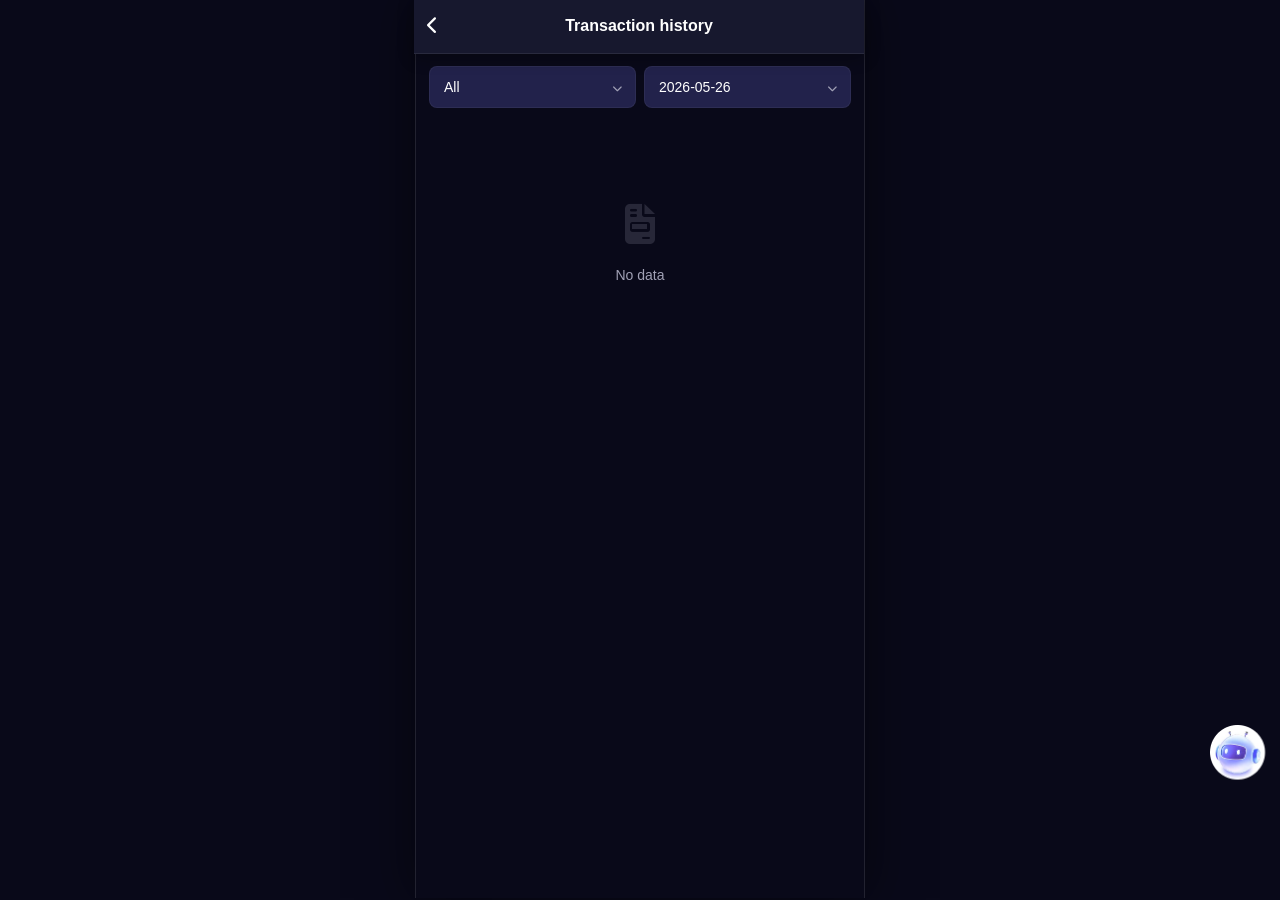
<file: transaction.html>
<!DOCTYPE html>
<html lang="en">

<head>
    <meta charset="UTF-8">
    <meta name="viewport" content="width=device-width, initial-scale=1.0">
    <title>Transaction History - JAICLUB</title>
    <link rel="stylesheet" href="css/style.css">
    <link rel="stylesheet" href="https://cdnjs.cloudflare.com/ajax/libs/font-awesome/6.4.0/css/all.min.css">
    <style>
        .filter-row {
            display: flex;
            gap: 10px;
            padding: 15px;
            margin-bottom: 5px;
        }

        .filter-btn {
            flex: 1;
            background: var(--card-bg);
            padding: 10px 15px;
            border-radius: 8px;
            display: flex;
            justify-content: space-between;
            align-items: center;
            font-size: 14px;
            cursor: pointer;
            border: 1px solid rgba(255, 255, 255, 0.05);
        }

        .trans-list {
            padding: 0 15px 30px 15px;
            display: flex;
            flex-direction: column;
            gap: 15px;
        }

        /* Card styles from photo */
        .trans-card {
            border-radius: 12px;
            overflow: hidden;
            background: #17182e;
            border: 1px solid rgba(255, 255, 255, 0.05);
            box-shadow: 0 4px 15px rgba(0, 0, 0, 0.2);
        }

        .trans-card__header {
            background: var(--main_gradient-color2);
            padding: 10px 15px;
            font-size: 14px;
            font-weight: bold;
            color: #fff;
            font-family: 'Outfit', 'Inter', sans-serif;
        }

        .trans-card__table {
            width: 100%;
            border-collapse: collapse;
            font-size: 13px;
        }

        .trans-card__row {
            display: flex;
            justify-content: space-between;
            padding: 12px 15px;
            border-bottom: 1px solid rgba(255, 255, 255, 0.05);
        }

        .trans-card__row:last-child {
            border-bottom: none;
        }

        .trans-card__label {
            color: var(--text-secondary);
        }

        .trans-card__value {
            color: #fff;
            font-weight: 500;
        }

        .trans-card__value.red {
            color: #ff4757;
            font-weight: bold;
        }

        .trans-card__value.green {
            color: #2ed573;
            font-weight: bold;
        }

        .no-data {
            text-align: center;
            padding: 50px 0;
            color: var(--text-secondary);
            font-size: 14px;
        }

        /* Custom bottom sheet modal picker */
        .picker-overlay {
            display: none;
            position: fixed;
            top: 0;
            left: 0;
            width: 100%;
            height: 100%;
            background: rgba(0, 0, 0, 0.7);
            z-index: 10000;
        }

        .picker-container {
            position: fixed;
            bottom: 0;
            left: 50%;
            transform: translateX(-50%);
            width: 100%;
            max-width: 450px;
            background: #17182e;
            border-radius: 20px 20px 0 0;
            border-top: 1px solid rgba(255, 255, 255, 0.08);
            display: flex;
            flex-direction: column;
            z-index: 10001;
            overflow: hidden;
            animation: slideUp 0.3s ease-out;
        }

        @keyframes slideUp {
            from {
                transform: translate(-50%, 100%);
            }

            to {
                transform: translate(-50%, 0);
            }
        }

        .picker-header {
            display: flex;
            justify-content: space-between;
            align-items: center;
            padding: 15px 20px;
            border-bottom: 1px solid rgba(255, 255, 255, 0.08);
            background: #20213d;
        }

        .picker-header span {
            font-size: 15px;
            font-weight: bold;
            color: #fff;
        }

        .picker-header .btn-cancel {
            color: #88889d;
            cursor: pointer;
            font-size: 14px;
        }

        .picker-header .btn-confirm {
            color: var(--accent-color);
            font-weight: bold;
            cursor: pointer;
            font-size: 14px;
        }

        .picker-body {
            display: flex;
            height: 220px;
            position: relative;
            padding: 10px 0;
            background: #17182e;
        }

        .picker-column {
            flex: 1;
            overflow-y: auto;
            scrollbar-width: none;
            text-align: center;
            position: relative;
            height: 100%;
        }

        .picker-column::-webkit-scrollbar {
            display: none;
        }

        .picker-item {
            height: 44px;
            line-height: 44px;
            font-size: 15px;
            color: rgba(255, 255, 255, 0.3);
            transition: all 0.2s;
            cursor: pointer;
        }

        .picker-item.selected {
            color: #ffffff;
            font-weight: bold;
            font-size: 17px;
        }

        .picker-highlight {
            position: absolute;
            top: 88px;
            left: 0;
            width: 100%;
            height: 44px;
            border-top: 1px solid rgba(255, 255, 255, 0.08);
            border-bottom: 1px solid rgba(255, 255, 255, 0.08);
            pointer-events: none;
            background: rgba(255, 255, 255, 0.02);
        }
    </style>
</head>

<body>
    <div class="purple-subpage__nav-placeholder" style="height: 55px;"></div>
    <div class="purple-subpage__nav"
        style="position: fixed; top: 0; left: 50%; transform: translateX(-50%); width: 100%; max-width: 450px; height: 55px; background: #17182e; display: flex; align-items: center; justify-content: space-between; padding: 0 15px; z-index: 1000; border-bottom: 1px solid rgba(255, 255, 255, 0.08); box-shadow: 0 4px 15px rgba(0,0,0,0.3); overflow: hidden;">

        <a href="account.html"
            style="cursor: pointer; position: relative; z-index: 1; color: white; font-size: 18px; width: 40px; display: flex; align-items: center;">
            <i class="fas fa-chevron-left"></i>
        </a>
        <!-- Center (Title) -->
        <div
            style="position: relative; z-index: 1; font-size: 16px; font-weight: bold; color: white; flex-grow: 1; text-align: center;">
            Transaction history
        </div>
        <!-- Right (Spacer for centering) -->
        <div style="width: 40px; position: relative; z-index: 1;"></div>
    </div>

    <!-- Dropdowns at the top -->
    <div class="filter-row">
        <!-- Hidden inputs to manage current filters -->
        <input type="hidden" id="transaction-type-select" value="all">
        <input type="hidden" id="transaction-date-select" value="all">

        <!-- Type Selector Dropdown Trigger -->
        <div class="filter-btn" id="type-picker-trigger">
            <span id="type-picker-display">All</span>
            <i class="van-badge__wrapper van-icon van-icon-arrow-down"><i class="fas fa-chevron-down"
                    style="font-size: 10px; color: var(--text-secondary);"></i></i>
        </div>

        <!-- Date Picker Dropdown Trigger -->
        <div class="filter-btn" id="date-picker-trigger">
            <span id="date-picker-display">Choose a date</span>
            <i class="van-badge__wrapper van-icon van-icon-arrow-down"><i class="fas fa-chevron-down"
                    style="font-size: 10px; color: var(--text-secondary);"></i></i>
        </div>
    </div>

    <!-- Transaction List -->
    <div class="trans-list" id="trans-list-container">
        <!-- Dynamic Cards Injected Here -->
    </div>

    <div class="no-data" id="no-data-placeholder" style="display: none;">
        <i class="fas fa-file-invoice" style="font-size: 40px; display: block; margin-bottom: 20px; opacity: 0.2;"></i>
        No data
    </div>

    <!-- Bottom Sheet Mobile Date Picker Modal -->
    <div id="date-picker-overlay" class="picker-overlay">
        <div class="picker-container">
            <div class="picker-header">
                <span class="btn-cancel" id="picker-date-cancel">Cancel</span>
                <span>Choose a date</span>
                <span class="btn-confirm" id="picker-date-confirm">Confirm</span>
            </div>
            <div class="picker-body">
                <div class="picker-highlight"></div>
                <div class="picker-column" id="picker-year-col"></div>
                <div class="picker-column" id="picker-month-col"></div>
                <div class="picker-column" id="picker-day-col"></div>
            </div>
        </div>
    </div>

    <!-- Bottom Sheet Mobile Type Picker Modal -->
    <div id="type-picker-overlay" class="picker-overlay">
        <div class="picker-container">
            <div class="picker-header">
                <span class="btn-cancel" id="picker-type-cancel">Cancel</span>
                <span>Choose Type</span>
                <span class="btn-confirm" id="picker-type-confirm">Confirm</span>
            </div>
            <div class="picker-body">
                <div class="picker-highlight"></div>
                <div class="picker-column" id="picker-type-col" style="flex: 1;"></div>
            </div>
        </div>
    </div>

    <script src="js/db.js"></script>
    <script>
        document.addEventListener('DOMContentLoaded', () => {
            const listContainer = document.getElementById('trans-list-container');
            const noDataPlaceholder = document.getElementById('no-data-placeholder');
            const typeInput = document.getElementById('transaction-type-select');
            const dateInput = document.getElementById('transaction-date-select');

            const typeDisplay = document.getElementById('type-picker-display');
            const dateDisplay = document.getElementById('date-picker-display');

            // Force simulated default transaction logs matching screenshot if database is empty
            const initMockTransactions = () => {
                const txs = JSON.parse(localStorage.getItem("jaiclub_transactions")) || [];
                // Check if our specific ones are already loaded
                const hasMock = txs.some(t => t.desc === "Game moved out" || t.desc === "Game moved in");
                if (!hasMock) {
                    const currentUser = window.JaiDB ? window.JaiDB.getCurrentUser() : null;
                    const uid = currentUser ? currentUser.uid : "551345";

                    const mockTxs = [
                        { id: "TX99322", uid: uid, amount: 3.61, type: "win", desc: "Game moved in", time: "2026-05-26 14:35:17" },
                        { id: "TX99321", uid: uid, amount: -3.61, type: "bet", desc: "Game moved out", time: "2026-05-25 17:49:38" },
                        { id: "TX99320", uid: uid, amount: 100.00, type: "deposit", desc: "Deposit Verified", time: "2026-05-24 11:20:10" }
                    ];
                    localStorage.setItem("jaiclub_transactions", JSON.stringify([...mockTxs, ...txs]));
                }
            };
            initMockTransactions();

            const renderTransactions = () => {
                if (!window.JaiDB) return;
                const txs = window.JaiDB.getTransactions();
                const typeFilter = typeInput.value.toLowerCase();
                const dateFilter = dateInput.value; // 'all' or 'YYYY-MM-DD'

                let filtered = txs;

                // Filter by Type
                if (typeFilter !== 'all') {
                    if (typeFilter === 'bet') {
                        filtered = filtered.filter(t => t.type === 'bet' || t.desc.toLowerCase().includes('moved out'));
                    } else if (typeFilter === 'win') {
                        filtered = filtered.filter(t => t.type === 'win' || t.desc.toLowerCase().includes('moved in') || t.type === 'bonus');
                    } else {
                        filtered = filtered.filter(t => t.type === typeFilter);
                    }
                }

                // Filter by Date
                if (dateFilter !== 'all') {
                    filtered = filtered.filter(t => t.time.startsWith(dateFilter));
                }

                listContainer.innerHTML = '';
                if (filtered.length === 0) {
                    noDataPlaceholder.style.display = 'block';
                } else {
                    noDataPlaceholder.style.display = 'flex';
                    noDataPlaceholder.style.display = 'none';

                    filtered.forEach(tx => {
                        const card = document.createElement('div');
                        card.className = 'trans-card animate-fade';

                        const isNegative = tx.amount < 0 || tx.desc.toLowerCase().includes('moved out') || tx.type === 'withdraw';
                        const absAmt = Math.abs(tx.amount).toFixed(2);
                        const displayAmt = isNegative ? `-₹${absAmt}` : `+₹${absAmt}`;
                        const balanceClass = isNegative ? 'green' : 'red'; // Moved In matches red ₹3.61, Moved Out matches green ₹3.61 from photo

                        // Header title matching description
                        const headerTitle = tx.desc || (isNegative ? 'Game moved out' : 'Game moved in');

                        card.innerHTML = `
                            <div class="trans-card__header">${headerTitle}</div>
                            <div class="trans-card__table">
                                <div class="trans-card__row">
                                    <span class="trans-card__label">Detail</span>
                                    <span class="trans-card__value">${headerTitle}</span>
                                </div>
                                <div class="trans-card__row">
                                    <span class="trans-card__label">Time</span>
                                    <span class="trans-card__value">${tx.time}</span>
                                </div>
                                <div class="trans-card__row">
                                    <span class="trans-card__label">Balance</span>
                                    <span class="trans-card__value ${balanceClass}">${displayAmt}</span>
                                </div>
                            </div>
                        `;
                        listContainer.appendChild(card);
                    });
                }
            };

            // ==========================================
            // Bottom Sheet DATE Picker controller
            // ==========================================
            const datePickerOverlay = document.getElementById('date-picker-overlay');
            const datePickerTrigger = document.getElementById('date-picker-trigger');

            // Default select values from localStorage or all
            const savedDate = localStorage.getItem('selected_date') || '2026-05-26';
            dateInput.value = savedDate;
            dateDisplay.textContent = savedDate;

            const years = Array.from({ length: 11 }, (_, i) => 2020 + i);
            const months = Array.from({ length: 12 }, (_, i) => String(i + 1).padStart(2, '0'));
            const days = Array.from({ length: 31 }, (_, i) => String(i + 1).padStart(2, '0'));

            let currentSelectedYear = savedDate.split('-')[0] || '2026';
            let currentSelectedMonth = savedDate.split('-')[1] || '05';
            let currentSelectedDay = savedDate.split('-')[2] || '26';

            const populateCol = (colId, items, currentVal, onSelect) => {
                const col = document.getElementById(colId);
                if (!col) return;
                col.innerHTML = '';
                col.appendChild(createPaddingItem());
                col.appendChild(createPaddingItem());
                items.forEach(val => {
                    const div = document.createElement('div');
                    div.className = 'picker-item';
                    div.textContent = val;
                    if (String(val) === String(currentVal)) {
                        div.classList.add('selected');
                    }
                    div.onclick = () => {
                        col.querySelectorAll('.picker-item').forEach(el => el.classList.remove('selected'));
                        div.classList.add('selected');
                        onSelect(val);
                        div.scrollIntoView({ behavior: 'smooth', block: 'center' });
                    };
                    col.appendChild(div);
                });
                col.appendChild(createPaddingItem());
                col.appendChild(createPaddingItem());
            };

            const createPaddingItem = () => {
                const div = document.createElement('div');
                div.className = 'picker-item';
                div.style.pointerEvents = 'none';
                div.innerHTML = '&nbsp;';
                return div;
            };

            const initDatePickers = () => {
                const activeDate = dateInput.value !== 'all' ? dateInput.value : '2026-05-26';
                currentSelectedYear = activeDate.split('-')[0];
                currentSelectedMonth = activeDate.split('-')[1];
                currentSelectedDay = activeDate.split('-')[2];

                populateCol('picker-year-col', years, currentSelectedYear, (val) => currentSelectedYear = val);
                populateCol('picker-month-col', months, currentSelectedMonth, (val) => currentSelectedMonth = val);
                populateCol('picker-day-col', days, currentSelectedDay, (val) => currentSelectedDay = val);
            };

            datePickerTrigger.addEventListener('click', () => {
                initDatePickers();
                datePickerOverlay.style.display = 'block';
                setTimeout(() => {
                    ['picker-year-col', 'picker-month-col', 'picker-day-col'].forEach(colId => {
                        const selected = document.querySelector(`#${colId} .picker-item.selected`);
                        if (selected) selected.scrollIntoView({ block: 'center' });
                    });
                }, 80);
            });

            document.getElementById('picker-date-cancel').onclick = () => {
                datePickerOverlay.style.display = 'none';
            };

            document.getElementById('picker-date-confirm').onclick = () => {
                const fullDate = `${currentSelectedYear}-${currentSelectedMonth}-${currentSelectedDay}`;
                dateDisplay.textContent = fullDate;
                dateInput.value = fullDate;
                localStorage.setItem('selected_date', fullDate);
                renderTransactions();
                datePickerOverlay.style.display = 'none';
            };

            // ==========================================
            // Bottom Sheet TYPE Picker controller
            // ==========================================
            const typePickerOverlay = document.getElementById('type-picker-overlay');
            const typePickerTrigger = document.getElementById('type-picker-trigger');
            const typeCol = document.getElementById('picker-type-col');

            const types = ['All', 'Bet', 'Agent commission', 'Win', 'Deposit', 'Withdraw'];
            let currentSelectedType = typeInput.value;

            const initTypePicker = () => {
                if (!typeCol) return;
                typeCol.innerHTML = '';
                typeCol.appendChild(createPaddingItem());
                typeCol.appendChild(createPaddingItem());

                types.forEach(val => {
                    const div = document.createElement('div');
                    div.className = 'picker-item';
                    div.textContent = val;
                    const cleanVal = val === 'All' ? 'all' : val.toLowerCase();

                    if (cleanVal === currentSelectedType.toLowerCase()) {
                        div.classList.add('selected');
                    }

                    div.onclick = () => {
                        typeCol.querySelectorAll('.picker-item').forEach(el => el.classList.remove('selected'));
                        div.classList.add('selected');
                        currentSelectedType = cleanVal;
                        div.scrollIntoView({ behavior: 'smooth', block: 'center' });
                    };
                    typeCol.appendChild(div);
                });

                typeCol.appendChild(createPaddingItem());
                typeCol.appendChild(createPaddingItem());
            };

            typePickerTrigger.addEventListener('click', () => {
                currentSelectedType = typeInput.value;
                initTypePicker();
                typePickerOverlay.style.display = 'block';
                setTimeout(() => {
                    const selected = document.querySelector('#picker-type-col .picker-item.selected');
                    if (selected) selected.scrollIntoView({ block: 'center' });
                }, 80);
            });

            document.getElementById('picker-type-cancel').onclick = () => {
                typePickerOverlay.style.display = 'none';
            };

            document.getElementById('picker-type-confirm').onclick = () => {
                typeInput.value = currentSelectedType;

                // Display label
                const activeLabel = types.find(t => (t === 'All' ? 'all' : t.toLowerCase()) === currentSelectedType);
                typeDisplay.textContent = activeLabel;

                renderTransactions();
                typePickerOverlay.style.display = 'none';
            };

            // Initial load rendering
            renderTransactions();
        });
    </script>
    <!-- Floating Robot Customer Service -->
    <div class="floating-robot-service" onclick="window.open('https://h5.workorder.support/?tenantid=1093&timestamp=1780672236&website=https%253A%252F%252Fwww.jaiclub33.com&datablock=[base64]&language=en#/home?language=', '_blank')"
        style="position: fixed; right: 15px; bottom: 120px; z-index: 9999; cursor: pointer; width: 55px; height: 55px; border-radius: 50%; transition: transform 0.2s ease;"
        onmouseenter="this.style.transform='scale(1.1)'" onmouseleave="this.style.transform='scale(1)'">
        <img src="images/rr.webp" style="width: 100%; height: 100%; object-fit: contain;"
            onerror="this.src='https://www.jaiclub33.com/assets/png/icon_sevice-d0778bf5.webp'">
    </div>
</body>

</html>
</file>
<file: css/style.css>
:root {
    --bg-color: #090919;
    --card-bg: #22224B;
    --card-border: rgba(255, 255, 255, 0.1);
    --main-color: #A08FFF;
    --main_gradient-color: linear-gradient(90deg, #FB8466 0%, #BD5BD4 33%, #7473FA 66%, #53B2FA 100%);
    --main_gradient-color2: linear-gradient(135deg, #FB8466 0%, #BD5BD4 33%, #7473FA 66%, #53B2FA 100%);
    --light-main_gradient-color: var(--main_gradient-color);
    --text_white: #fff;
    --primary-gradient: var(--main_gradient-color);
    --secondary-gradient: linear-gradient(135deg, #4facfe 0%, #00f2fe 100%);
    --gold-gradient: linear-gradient(135deg, #f6d365 0%, #fda085 100%);
    --purple-gradient: var(--main_gradient-color2);
    --text-primary: #ffffff;
    --text-secondary: #a1a1b5;
    --text_color_L1: #acafc0;
    --accent-color: #f7b731;
    --nav-bg: rgba(18, 18, 38, 0.95);
    --nav-active: #ffffff;
    --transition: all 0.3s ease;
}

* {
    margin: -1px;
    padding: 0;
    box-sizing: border-box;
    font-family: 'Inter', -apple-system, BlinkMacSystemFont, 'Segoe UI', Roboto, sans-serif;
    -webkit-tap-highlight-color: transparent;
}

body {
    background-color: var(--bg-color);
    color: var(--text-primary);
    line-height: 1.6;
    padding-bottom: 80px;
    overflow-x: hidden;
}

a {
    text-decoration: none;
    color: inherit;
}

ul {
    list-style: none;
}

/* Glassmorphism utility */
.glass-card {
    background: var(--card-bg);
    backdrop-filter: blur(10px);
    -webkit-backdrop-filter: blur(10px);
    border: 1px solid var(--card-border);
    border-radius: 16px;
    padding: 15px;
}

/* Header */
header {
    padding: 10px 15px;
    display: flex;
    justify-content: space-between;
    align-items: center;
    position: sticky;
    top: 0;
    z-index: 1000;
    background: var(--bg-color);
}

.logo {
    display: flex;
    align-items: center;
    gap: 8px;
    font-size: 18px;
    font-weight: 800;
    letter-spacing: 1px;
    text-transform: uppercase;
    color: #fff;
}

.logo span {
    background: var(--primary-gradient);
    -webkit-background-clip: text;
    -webkit-text-fill-color: transparent;
}

/* Buttons */
.btn {
    padding: 10px 20px;
    border-radius: 25px;
    border: none;
    font-weight: 600;
    cursor: pointer;
    transition: var(--transition);
    display: inline-flex;
    align-items: center;
    justify-content: center;
    gap: 8px;
}

.btn-primary {
    background: var(--primary-gradient);
    color: white;
}

.btn-secondary {
    background: var(--secondary-gradient);
    color: white;
}

.btn-gold {
    background: var(--gold-gradient);
    color: #1a1a1a;
}

.btn-outline {
    background: transparent;
    border: 1px solid var(--card-border);
    color: white;
}

/* Form Controls */
.form-group {
    margin-bottom: 20px;
}

.form-label {
    display: block;
    margin-bottom: 8px;
    font-size: 14px;
    color: var(--text-secondary);
}

.form-control {
    width: 100%;
    background: var(--card-bg);
    border: 1px solid var(--card-border);
    border-radius: 12px;
    padding: 12px 15px;
    color: white;
    outline: none;
    transition: var(--transition);
}

.form-control:focus {
    border-color: var(--accent-color);
}

/* Tabs */
.tabs {
    display: flex;
    border-bottom: 1px solid var(--card-border);
    margin-bottom: 20px;
}

.tab-item {
    flex: 1;
    text-align: center;
    padding: 12px;
    cursor: pointer;
    color: var(--text-secondary);
    font-weight: 600;
    transition: var(--transition);
    position: relative;
}

.tab-item.active {
    color: white;
}

.tab-item.active::after {
    content: '';
    position: absolute;
    bottom: 0;
    left: 20%;
    width: 60%;
    height: 3px;
    background: var(--primary-gradient);
    border-radius: 3px;
}

/* Bottom Navigation */
/* New Premium Custom Tabbar styles (identical to live app) */
.tabbar-container {
    position: fixed;
    bottom: 0;
    left: 50%;
    transform: translateX(-50%);
    width: 100%;
    max-width: 450px;
    height: 75px;
    z-index: 1000;
    overflow: visible;
}

.tabbar__pedestal {
    position: absolute;
    left: 50%;
    bottom: 15px;
    transform: translateX(-50%);
    width: 150px;
    height: 55px;
    background: url('../images/centerPedestal-e2cf1202.webp') no-repeat center/contain;
    z-index: 1;
    pointer-events: none;
}

.tabbar__bar {
    position: absolute;
    bottom: 0;
    left: 0;
    right: 0;
    height: 75px;
    background: url('../images/tabBarBg-98136a9f.webp') no-repeat center bottom/100% 100%;
    z-index: 3;
    pointer-events: none;
}

.tabbar__center {
    position: absolute;
    left: 50%;
    bottom: 5px;
    transform: translateX(-50%);
    width: 110px;
    height: 100px;
    z-index: 5;
    cursor: pointer;
    text-align: center;
}

.tabbar__center-icon--img {
    position: absolute;
    left: 50%;
    bottom: 25px;
    transform: translateX(-50%);
    width: 72px;
    height: 72px;
    object-fit: contain;
    transition: transform 0.2s ease;
}

.tabbar__center:hover .tabbar__center-icon--img {
    transform: translateX(-50%) scale(1.08);
}

.tabbar__center-fg {
    position: absolute;
    left: 50%;
    bottom: 0;
    transform: translateX(-50%);
    width: 110px;
    height: 60px;
    background: url('../images/turntableFg-91a0e184.webp') no-repeat center bottom/contain;
    pointer-events: none;
}

.tabbar__center-text {
    position: absolute;
    left: 50%;
    bottom: 12px;
    transform: translateX(-50%);
    min-width: 110px;
    text-align: center;
    white-space: nowrap;
    color: #fff;
    text-shadow: 1px 2px 2px rgba(0, 0, 0, 0.25);
    font-size: 13px;
    font-weight: 600;
    line-height: normal;
}

.tabbar__items {
    position: absolute;
    bottom: 0;
    left: 0;
    right: 0;
    display: flex;
    align-items: flex-end;
    padding: 0 10px 10px;
    z-index: 4;
    height: 75px;
}

.tabbar__items-tab {
    flex: 1;
    display: flex;
    flex-direction: column;
    align-items: center;
    justify-content: flex-end;
    gap: 3px;
    color: rgba(255, 255, 255, 0.5);
    cursor: pointer;
    padding-bottom: 3px;
    transition: var(--transition);
}

.tabbar__items-tab:nth-child(2) {
    transform: translateX(-12px);
}

.tabbar__items-tab:nth-child(4) {
    transform: translateX(12px);
}

.tabbar__items-tab__icon {
    width: 28px;
    height: 28px;
    object-fit: contain;
}

.tabbar__items-tab span {
    font-size: 11px;
    line-height: 1;
    text-align: center;
    white-space: nowrap;
}

.tabbar__items-tab.active {
    color: #f8bf61;
    font-weight: bold;
}

.tabbar__items-tab.placeholder {
    pointer-events: none;
    cursor: default;
}

/* Animations */
@keyframes fadeIn {
    from {
        opacity: 0;
        transform: translateY(10px);
    }

    to {
        opacity: 1;
        transform: translateY(0);
    }
}

.animate-fade {
    animation: fadeIn 0.4s ease forwards;
}

/* Responsive adjustments */
body {
    max-width: 450px !important;
    width: 100vw;
    margin: 0 auto !important;
    position: relative;
    min-height: 100vh;
    border-left: 1px solid var(--card-border);
    border-right: 1px solid var(--card-border);
    box-shadow: 0 0 50px rgba(0, 0, 0, 0.5);
    background-color: var(--bg-color);
}

/* Banner Slider / Carousel styles */
.slider-container {
    position: relative;
    width: 100%;
    overflow: hidden;
    border-radius: 20px;
}

.slider-wrapper {
    display: flex;
    transition: transform 0.5s cubic-bezier(0.25, 1, 0.5, 1);
    width: 200%;
    /* 2 slides */
}

.slider-wrapper .main-banner {
    width: 50%;
    /* Each slide is 50% of 200% width (so 100% of container) */
    flex-shrink: 0;
    margin-bottom: 0;
}

.slider-dots {
    position: absolute;
    bottom: 12px;
    left: 50%;
    transform: translateX(-50%);
    display: flex;
    gap: 8px;
    z-index: 10;
}

.slider-dot {
    width: 8px;
    height: 8px;
    border-radius: 50%;
    background: rgba(255, 255, 255, 0.4);
    cursor: pointer;
    transition: var(--transition);
}

.slider-dot.active {
    background: var(--accent-color);
    width: 20px;
    border-radius: 4px;
}

/* Modal overlays */
.modal-overlay {
    position: fixed;
    top: 0;
    left: 0;
    width: 100%;
    height: 100%;
    background: rgba(9, 9, 25, 0.85);
    backdrop-filter: blur(8px);
    -webkit-backdrop-filter: blur(8px);
    z-index: 10000;
    display: flex;
    justify-content: center;
    align-items: center;
    padding: 20px;
    box-sizing: border-box;
}

.modal-overlay .modal-content {
    background: #0d0d26;
    border: 1px solid var(--card-border);
    border-radius: 24px;
    box-shadow: 0 10px 30px rgba(0, 0, 0, 0.5);
    animation: modalSlideUp 0.3s cubic-bezier(0.34, 1.56, 0.64, 1) forwards;
}

@keyframes modalSlideUp {
    from {
        opacity: 0;
        transform: translateY(30px) scale(0.95);
    }

    to {
        opacity: 1;
        transform: translateY(0) scale(1);
    }
}

.category-game-grid {
    animation: fadeIn 0.3s ease-in-out forwards;
}

/* Lucky Roulette Wheel styling */
.spin-wheel-circle {
    transition: transform 4s cubic-bezier(0.1, 0.8, 0.1, 1);
}

/* DragonTiger active betting buttons */
.bet-side-btn.active {
    background: var(--accent-color) !important;
    color: var(--bg-color) !important;
    border-color: var(--accent-color) !important;
    font-weight: bold;
}

/* Hide spin buttons for inline number input */
#balance-inline-input::-webkit-outer-spin-button,
#balance-inline-input::-webkit-inner-spin-button {
    -webkit-appearance: none;
    margin: 0;
}

#balance-inline-input {
    -moz-appearance: textfield;
}

/* Custom Vant-like Navbar Styles from original site */
.navbar-fixed {
    position: fixed;
    top: 0;
    left: 50%;
    transform: translateX(-50%);
    width: 100%;
    max-width: 450px;
    height: 50px;
    z-index: 1000;
}

.navbar__content {
    display: flex;
    align-items: center;
    justify-content: space-between;
    height: 100%;
    background: #17182e;
    /* Deep indigo */
    padding: 0 15px;
    position: relative;
}

.navbar__content-left {
    display: flex;
    align-items: center;
    justify-content: flex-start;
    width: 60px;
    cursor: pointer;
    font-size: 18px;
    color: white;
}

.navbar__content-center {
    flex: 1;
    display: flex;
    justify-content: center;
    align-items: center;
    height: 100%;
}

.navbar__content-title {
    font-size: 17px;
    font-weight: 500;
    color: white;
    text-align: center;
}

.navbar__content-right {
    width: 60px;
    display: flex;
    align-items: center;
    justify-content: flex-end;
}

/* headLogo styled as in promotion/activity */
.headLogo {
    width: 120px;
    height: 30px;
    background-size: contain;
    background-repeat: no-repeat;
    background-position: center;
}

/* Vant icons fallback styles */
.van-icon-arrow-left::before {
    content: "\f053";
    /* FontAwesome chevron-left */
    font-family: "Font Awesome 6 Free";
    font-weight: 900;
}
</file>
